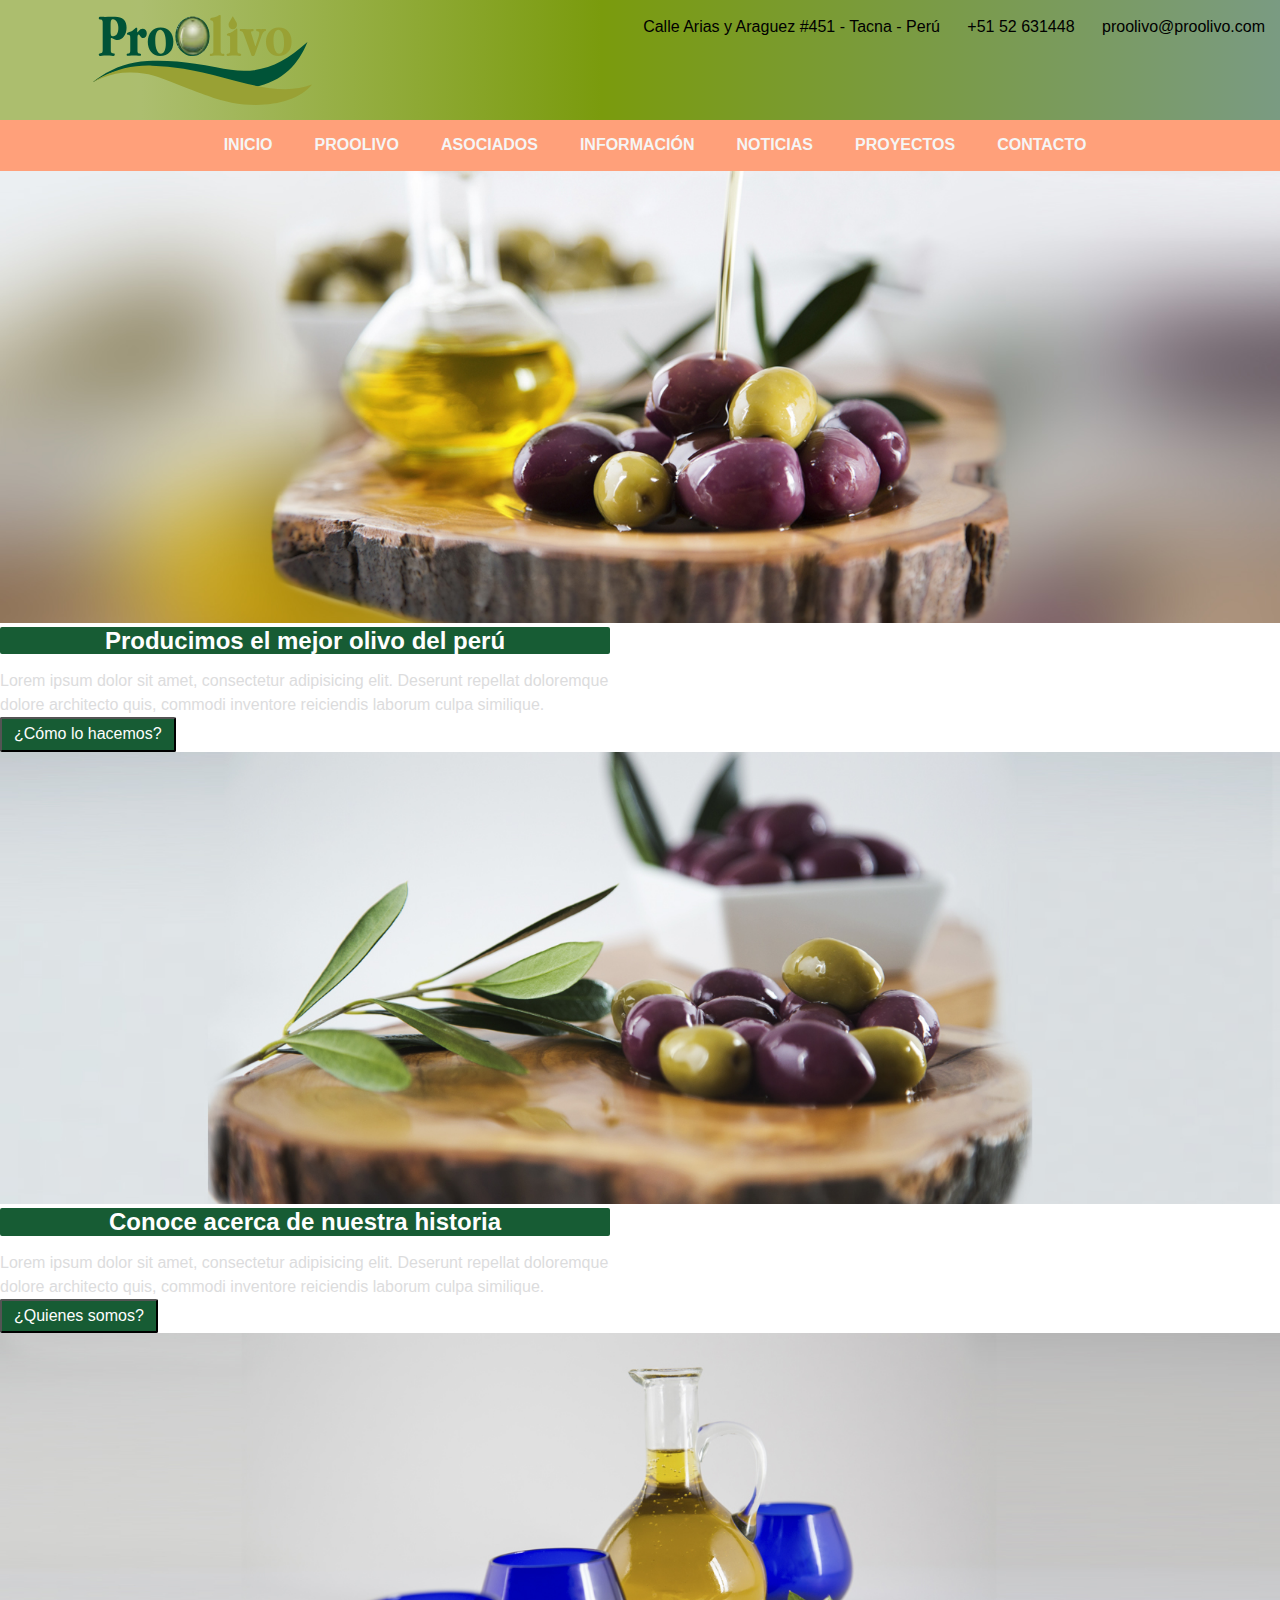
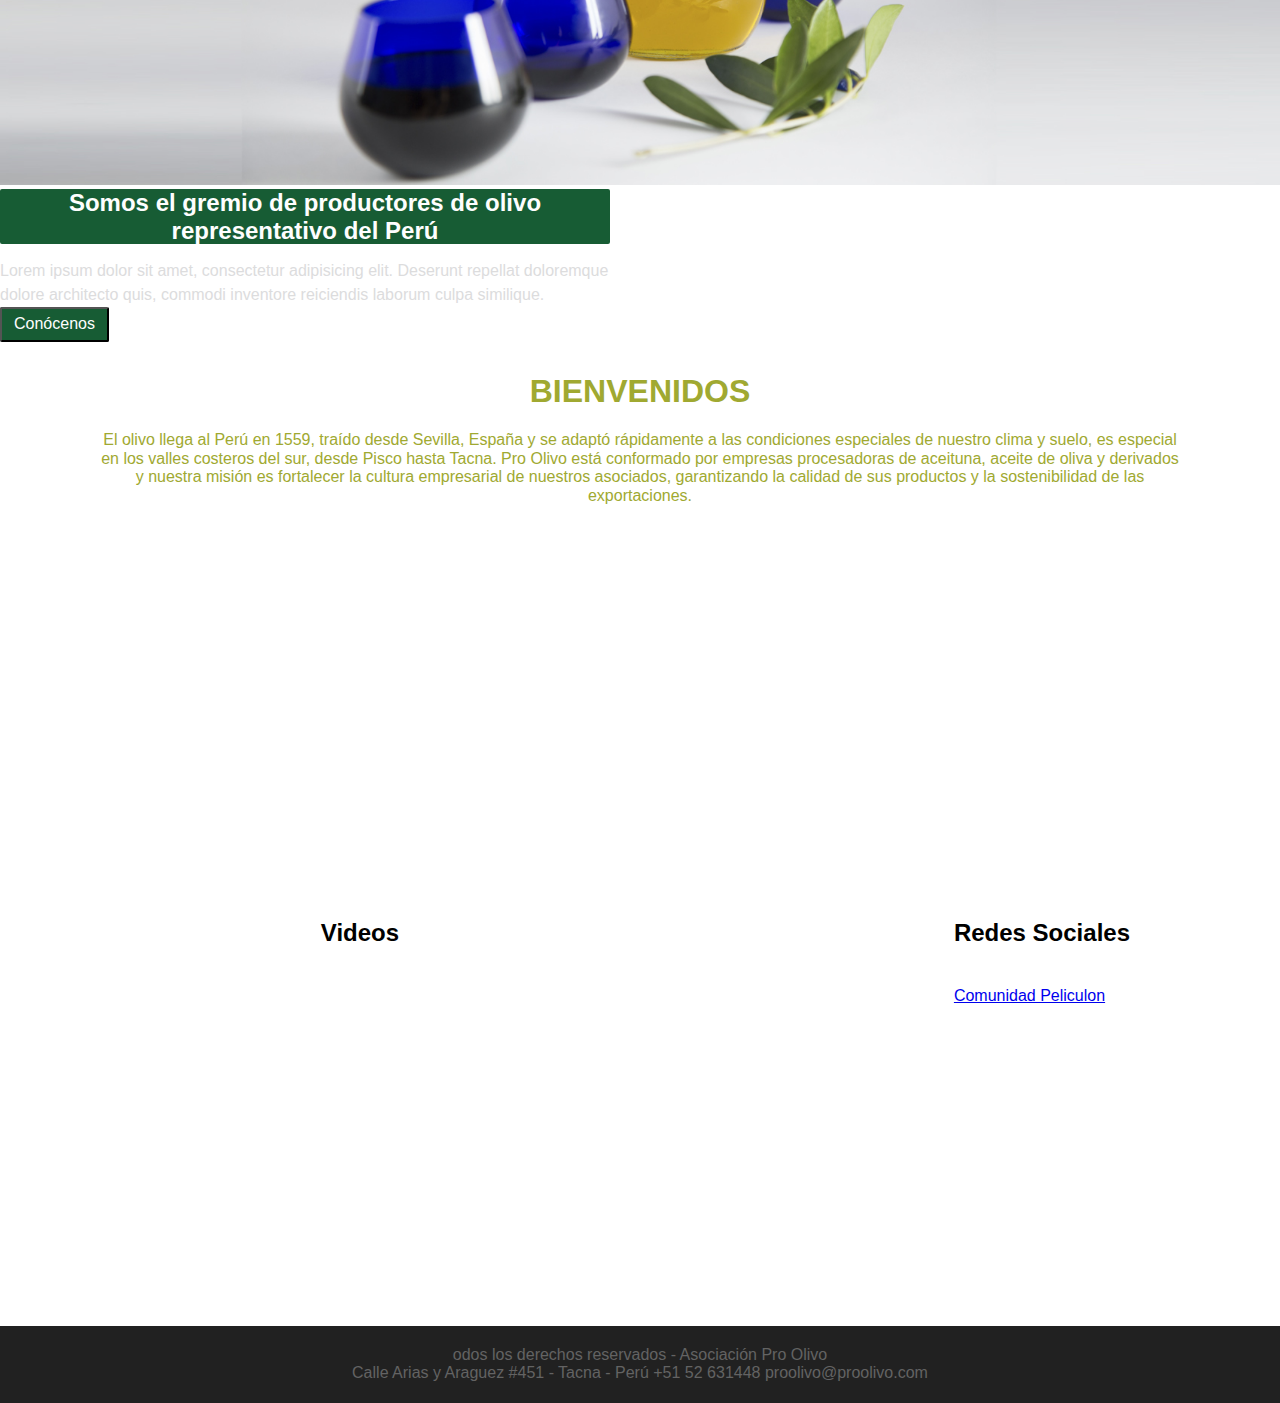
<file: index.html>
<!DOCTYPE html>
<html lang="en">
<head>
  <meta charset="UTF-8">
  <link rel="stylesheet" href="https://use.fontawesome.com/releases/v5.6.3/css/all.css" integrity="sha384-UHRtZLI+pbxtHCWp1t77Bi1L4ZtiqrqD80Kn4Z8NTSRyMA2Fd33n5dQ8lWUE00s/" crossorigin="anonymous">
  <link rel="stylesheet" href="css/normalize.css">
  <link rel="stylesheet" href="css/style.css">
  <div id="fb-root"></div>
<script>(function(d, s, id) {
  var js, fjs = d.getElementsByTagName(s)[0];
  if (d.getElementById(id)) return;
  js = d.createElement(s); js.id = id;
  js.src = 'https://connect.facebook.net/es_ES/sdk.js#xfbml=1&version=v3.2';
  fjs.parentNode.insertBefore(js, fjs);
}(document, 'script', 'facebook-jssdk'));</script>
  <title>Empresa</title>
</head>
<body>

<header class="encabezado">
  <div class="wrap-image">
    <a href="index.html"><img src="img/logo_proolivo1.svg" alt="logo" class="logo"></a>
  </div>
  <div class="content-contactos">
    <span>
      <i class="fas fa-map-marker-alt icon"></i>
      Calle Arias y Araguez #451 - Tacna - Perú
    </span>
    <span>
      <i class="fas fa-phone icon"></i>
      +51 52 631448
    </span>
    <span>
      <i class="fas fa-envelope icon"></i>
      proolivo@proolivo.com 
    </span>
  </div>
</header>
<nav class="navegacion">
  <ul>
    <li><a href="#">INICIO</a></li>
    <li><a href="#">PROOLIVO</a>
<!--
        <ul>
          <li><a href="#">¿Quienes somos?</a></li>
          <li><a href="#">Visión</a></li>
          <li><a href="#">Misión</a></li>
          <li><a href="#">Valores</a></li>
          <li><a href="#">Consejo directivo</a></li>
        </ul>
-->
    </li>
    <li><a href="#">ASOCIADOS</a></li>
    <li><a href="#">INFORMACIÓN</a></li>
    <li><a href="#">NOTICIAS</a></li>
    <li><a href="#">PROYECTOS</a></li>
    <li><a href="#">CONTACTO</a></li>
  </ul>
</nav>
<section class="carrusell">
  <div class="carrousell-first">
    <img src="img/home_1_11.jpg" alt=""  class="img-100">
    <div class="content-carrusel">
      <h2 class="title-carrusel">Producimos el mejor olivo del perú</h2>
      <p class="text-carrusel">Lorem ipsum dolor sit amet, consectetur adipisicing elit. Deserunt repellat doloremque dolore architecto quis, commodi inventore reiciendis laborum culpa similique.</p>
      <button class="btn-info">¿Cómo lo hacemos?</button>
    </div>
  </div>
  <div class="carrousell-second">
    <img src="img/home_1_21.jpg" alt="" class="img-100">
    <div class="content-carrusel">
      <h2 class="title-carrusel">Conoce acerca de nuestra historia</h2>
      <p class="text-carrusel">Lorem ipsum dolor sit amet, consectetur adipisicing elit. Deserunt repellat doloremque dolore architecto quis, commodi inventore reiciendis laborum culpa similique.</p>
      <button class="btn-info">¿Quienes somos?</button>
    </div>
  </div>
  <div class="carrousell-third">
    <img src="img/home_1_31.jpg" alt="" class="img-100">
    <div class="content-carrusel">
      <h2 class="title-carrusel">Somos el gremio de productores de olivo representativo del Perú</h2>
      <p class="text-carrusel">Lorem ipsum dolor sit amet, consectetur adipisicing elit. Deserunt repellat doloremque dolore architecto quis, commodi inventore reiciendis laborum culpa similique.</p>
      <button class="btn-info">Conócenos</button>
    </div>
  </div>
</section>
<section class="bienvenida">
  <h1 class="tit-bienvenida">BIENVENIDOS</h1>
  <P class="cont-bienvenida">El olivo llega al Perú en 1559, traído desde Sevilla, España y se adaptó rápidamente a las condiciones especiales de nuestro clima y suelo, es especial en los valles costeros del sur, desde Pisco hasta Tacna. Pro Olivo está conformado por empresas procesadoras de aceituna, aceite de oliva y derivados y nuestra misión es fortalecer la cultura empresarial de nuestros asociados, garantizando la calidad de sus productos y la sostenibilidad de las exportaciones.</P>
</section>
<section class="slogan">
<!--  <img src="img/fondo_slogan_1.jpg" alt="slogan" class="img-100">-->
  <h2 class="slogan-contenido">
    Nuestros productos de excelente calidad
se exportan al mundo entero.
  </h2>
</section>
<section class="redes-sociales">
  <div class="red-videos">
    <h2>Videos</h2>
    <iframe width="560" height="315" src="https://www.youtube.com/embed/eKsRXmZ8TYU" frameborder="0" allow="accelerometer; autoplay; encrypted-media; gyroscope; picture-in-picture" allowfullscreen></iframe>
  </div>
  <div class="red-facebook">
    <h2>Redes Sociales</h2>
    <div class="fb-page" data-href="https://www.facebook.com/SlayerDestruction/" data-tabs="timeline" data-small-header="false" data-adapt-container-width="true" data-hide-cover="false" data-show-facepile="true"><blockquote cite="https://www.facebook.com/SlayerDestruction/" class="fb-xfbml-parse-ignore"><a href="https://www.facebook.com/SlayerDestruction/">Comunidad Peliculon</a></blockquote></div>
  </div>
</section>
<footer class="footer">
  <p>odos los derechos reservados - Asociación Pro Olivo</p>
  <span>
      <i></i>
      Calle Arias y Araguez #451 - Tacna - Perú
    </span>
  <span>
      <i></i>
      +51 52 631448
    </span>
  <span>
      <i></i>
      proolivo@proolivo.com 
    </span>
</footer>
 
</body>
</html>
</file>
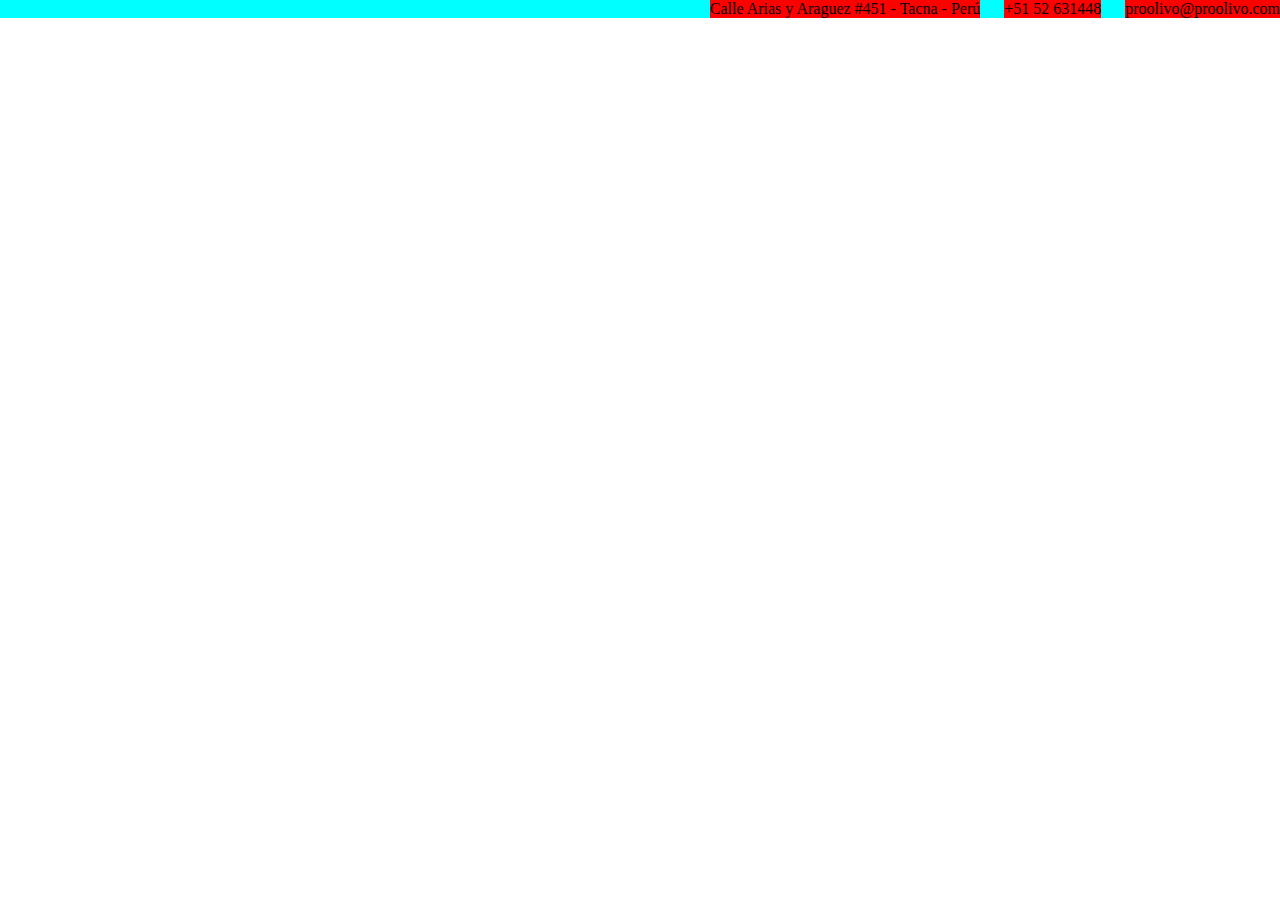
<file: pruebas/index.html>
<!DOCTYPE html>
<html lang="en">
<head>
  <meta charset="UTF-8">
  <link rel="stylesheet" href="https://use.fontawesome.com/releases/v5.6.3/css/all.css" integrity="sha384-UHRtZLI+pbxtHCWp1t77Bi1L4ZtiqrqD80Kn4Z8NTSRyMA2Fd33n5dQ8lWUE00s/" crossorigin="anonymous">
  <link rel="stylesheet" href="../css/pruebas.css">
  <title>Document</title>
</head>
<body>
 <div class="container">
  <div class="content-contactos">
    <span>
      <i class="fas fa-map-marker-alt icon"></i>
      Calle Arias y Araguez #451 - Tacna - Perú
    </span>
    <span>
      <i class="fas fa-phone icon"></i>
      +51 52 631448
    </span>
    <span>
      <i class="fas fa-envelope icon"></i>
      proolivo@proolivo.com 
    </span>
  </div> 
 </div>
  
</body>
</html>
</file>
<file: css/style.css>
*{
  margin: 0;
  padding: 0;
  font-family: "Source Sans Pro", sans-serif;
  box-sizing: border-box;
}

/*Contenedor de la cabecera*/

.encabezado{
  display: flex;
  justify-content: space-between;
  padding:15px;
  text-align: center;
  background:  linear-gradient(to right, rgba(172,190,110,1) 10%, rgba(172,190,111,1) 11%, rgba(122,155,13,1) 47%, rgba(122,155,130,1) 100%);
}

.wrap-image{
  width: 30%;
}
.logo{
  height: 100%;  
}

.img-100{
  width: 100%;
}

.content-contactos{
/*  background-color: aqua;*/
  margin-left: 30px;
  display: inline-block;
  align-items: center;
  justify-content: center;
  text-align: right;
}

.content-contactos span{
  margin-left: 20px;
  display: inline-block;
}

.icon{
  border-radius: 50%;
  background-color: rgb(161,170,45);
  width: 26px;
  height: 26px;
  text-size-adjust : 100%;
  text-align: center;
  line-height: 24px;
  margin-right: 3px;
}

/* END Contenedor cabecera*/


/*Navegacion*/

.navegacion{
  background-color: lightsalmon;
  padding: 10px;
/*  display: flex;*/
}

.navegacion ul{
/*  border: 3px solid red;*/
  display: flex;
  align-items: center;
  justify-content: center;
}

.navegacion ul li{
  list-style: none;
  margin-left: 30px;
}

.navegacion ul li a{
  text-decoration: none;
  padding: 6px;
  border-radius: 6px;
  display:inline-block;
  font-size: 16px;
  font-weight: 700;
  color: #f5f5f5;
}

.navegacion ul li a:hover{
  background:linear-gradient(to left,rgb(150,17,20),rgba(15,130,150,0.1)); 
}

@media (max-width:937px){
  .navegacion ul li{
    margin-left: 15px;
  }  
}

@media (max-width:857px){
  .navegacion ul li{
    margin-left: 0;
  }
}

/*END navegacion*/

/* CARRUSEL*/

.content-carrusel{
  width: 610px;
}

.title-carrusel{
  background-color: #175C34;
  display: block;
  color: #FEFEFE;
  border-radius: 2px;
  margin-bottom: 15px;
  text-align: center;
}

.text-carrusel{
/*  background-color: lightcoral;*/
  color: #DCDCDD;
  line-height: 24px;
  display: block;
}

.btn-info{
  color: #FEFEFE;
  background-color: #175C34;
  padding: 6px 12px;
  border-radius: 2px;
}

/* END CARRUSEL*/


.bienvenida{
  color: #A0A931;
  text-align: center;
  padding: 10px 100px 50px;
}


/*SLOGAN*/

.slogan{
  background: url(../img/fondo_slogan_1.jpg); 
  background-size: cover; 
  background-position: center 25%; 
  background-attachment: fixed;
}

.slogan-contenido{
  min-height: 340px;
  display: flex;
  justify-content: center;
  align-items: center;
  font-family: 'Vollkorn';
  font-weight: normal;
  font-size: 48px;
  letter-spacing: 2px;
  text-align: center;
  font-style: italic;
  color: white;
}
/*END SLOGAN*/

/*Redes sociales*/
.redes-sociales{
  padding: 0 150px 20px 80px;
  display:flex;
  justify-content: space-between;
}

.redes-sociales h2{
  margin: 24px 0 40px;
  text-align: center;
}

/*End Redes sociales*/

/*Footer*/
.footer{
  background-color: #212121;
  text-align: center;
  padding: 20px;
  color: #636363;
}

/*END FOOTER*/

/*Dispositivos moviles*/
@media (max-width:764px){
  .encabezado{
    display: block;
  }
  
  .wrap-image{
    margin: 0 auto;  
  }
  
  .logo{
    width: 100%;
  }
  
  .content-contactos{
    margin-left: 0;
    padding: 10px 40px;
    text-align: center;
  }
}
</file>
<file: css/pruebas.css>
*{
  margin: 0;
  padding: 0;
  box-sizing: border-box;
}

.content-contactos{
  background-color: aqua;
  display: block;
  text-align: right;
/*  padding-left: 0;*/
/*  padding-right: 0; */
}

@media (max-width:768px){
  .content-contactos{
    text-align: center;
  }
}

.content-contactos span {
  margin-left: 20px;
  display: inline-block;
  background-color: red;
}

@media (){
  
}
</file>
